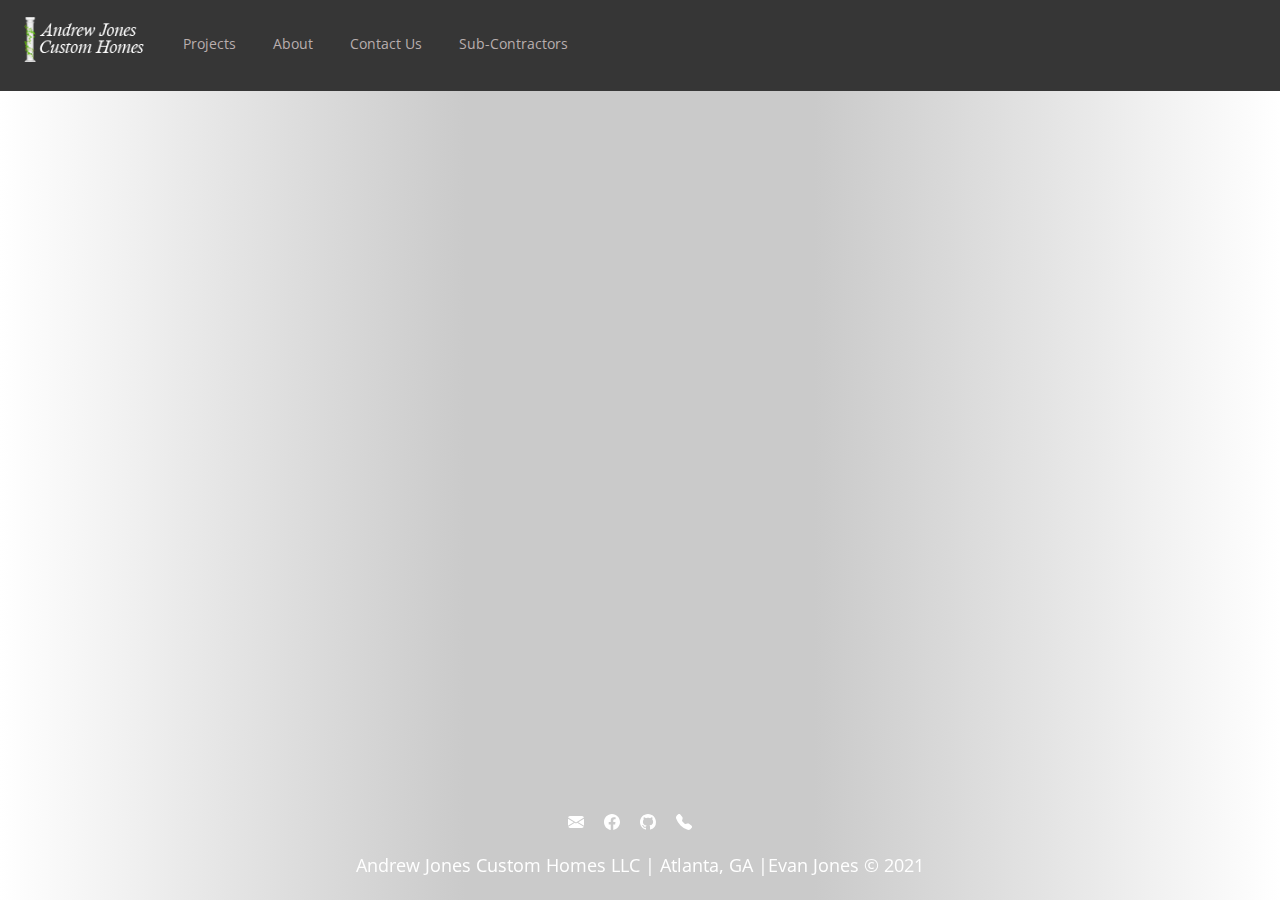
<file: index.html>
<!DOCTYPE html>
<html lang="en">
    <head>
        <meta charset="utf-8">
		<meta http-equiv="X-UA-Compatible" content="IE=edge">
		<meta name="viewport" content="width=device-width, initial-scale=1">
		<link href="jQueryAssets/jquery.ui.core.min.css" rel="stylesheet" type="text/css">
		<link href="jQueryAssets/jquery.ui.theme.min.css" rel="stylesheet" type="text/css">
		<link href="jQueryAssets/jquery.ui.slider.min.css" rel="stylesheet" type="text/css">
		<link rel="icon" href="/icons/favicon.png"/>
        <link rel="preconnect" href="https://fonts.googleapis.com">
        <link rel="preconnect" href="https://fonts.gstatic.com" crossorigin>
        <link href="css/home.css" rel="stylesheet" type="text/css">
		<script src="jQueryAssets/jquery-1.11.1.min.js"></script>
		<script src="jQueryAssets/jquery.ui-1.10.4.slider.min.js"></script>
        <title>Andrew Jones Custom Homes</title>
    </head>

    <body>
        <header class="header">
            <div class="overlay has-fade"></div>
            <nav class="container nav-flex">
                <div class="header__logo">
                    <a href="index.html"><img style="height: 45px;" src="icons/aj_navbar_logo.png"></a>
                </div>
                <a href="#" id="nav-hamburger" class="header__toggle hide-for-desktop">
                    <span></span>
                    <span></span>
                    <span></span>
                </a>

                <div class="header__links hide-for-mobile">
                    <a href="projects.html">Projects</a>
                    <a href="about.html">About</a>
                    <a href="contact.html">Contact Us</a>
                    <a href="subcontractors.html">Sub-Contractors</a>
                </div>
                
            </nav>
            <div class="header__menu hide-for-desktop has-fade">
                <a href="projects.html">Projects</a>
                <a href="about.html">About Us</a>
                <a href="contact.html">Contact Us</a>
                <a href="subcontractors.html">Sub-Contractors</a>
            </div>
        </header>

        <div class="fluid-container ">
            <div class="content-container">
                <div class="canvas-container">
                </div>
                <div id="center-card">
                </div>
            </div>
        </div>
        
        <footer class="footer-fixed-bottom">
			<div class="footer-container">
				<a class="footer-link-white" href="mailto:andrewjonescustomhomes@gmail.com">
					<svg xmlns="http://www.w3.org/2000/svg" width="16" height="16" viewBox="0 0 16 16">
						<path d="M.05 3.555A2 2 0 0 1 2 2h12a2 2 0 0 1 1.95 1.555L8 8.414.05 3.555zM0 4.697v7.104l5.803-3.558L0 4.697zM6.761 8.83l-6.57 4.027A2 2 0 0 0 2 14h12a2 2 0 0 0 1.808-1.144l-6.57-4.027L8 9.586l-1.239-.757zm3.436-.586L16 11.801V4.697l-5.803 3.546z"/>
					</svg>
				</a>
				<a class="footer-link-white" href="https://www.facebook.com/Andrew-Jones-Custom-Homes-101771069048495">
					<svg xmlns="http://www.w3.org/2000/svg" width="16" height="16" fill="currentColor" class="bi bi-facebook" viewBox="0 0 16 16">
                        <path d="M16 8.049c0-4.446-3.582-8.05-8-8.05C3.58 0-.002 3.603-.002 8.05c0 4.017 2.926 7.347 6.75 7.951v-5.625h-2.03V8.05H6.75V6.275c0-2.017 1.195-3.131 3.022-3.131.876 0 1.791.157 1.791.157v1.98h-1.009c-.993 0-1.303.621-1.303 1.258v1.51h2.218l-.354 2.326H9.25V16c3.824-.604 6.75-3.934 6.75-7.951z"/>
                    </svg>
				</a>
				<a class="footer-link-white" href="https://github.com/EvanJ3/Andrew-Jones-Homes">
					<svg xmlns="http://www.w3.org/2000/svg" width="16" height="16" viewBox="0 0 16 16">
						<path d="M8 0C3.58 0 0 3.58 0 8c0 3.54 2.29 6.53 5.47 7.59.4.07.55-.17.55-.38 0-.19-.01-.82-.01-1.49-2.01.37-2.53-.49-2.69-.94-.09-.23-.48-.94-.82-1.13-.28-.15-.68-.52-.01-.53.63-.01 1.08.58 1.23.82.72 1.21 1.87.87 2.33.66.07-.52.28-.87.51-1.07-1.78-.2-3.64-.89-3.64-3.95 0-.87.31-1.59.82-2.15-.08-.2-.36-1.02.08-2.12 0 0 .67-.21 2.2.82.64-.18 1.32-.27 2-.27.68 0 1.36.09 2 .27 1.53-1.04 2.2-.82 2.2-.82.44 1.1.16 1.92.08 2.12.51.56.82 1.27.82 2.15 0 3.07-1.87 3.75-3.65 3.95.29.25.54.73.54 1.48 0 1.07-.01 1.93-.01 2.2 0 .21.15.46.55.38A8.012 8.012 0 0 0 16 8c0-4.42-3.58-8-8-8z"/>
					</svg>
				</a>
                <a class="footer-link-white" href="tel:470-743-0212">
                    <svg xmlns="http://www.w3.org/2000/svg" width="16" height="16" fill="currentColor" class="bi bi-telephone-fill" viewBox="0 0 16 16">
                        <path fill-rule="evenodd" d="M1.885.511a1.745 1.745 0 0 1 2.61.163L6.29 2.98c.329.423.445.974.315 1.494l-.547 2.19a.678.678 0 0 0 .178.643l2.457 2.457a.678.678 0 0 0 .644.178l2.189-.547a1.745 1.745 0 0 1 1.494.315l2.306 1.794c.829.645.905 1.87.163 2.611l-1.034 1.034c-.74.74-1.846 1.065-2.877.702a18.634 18.634 0 0 1-7.01-4.42 18.634 18.634 0 0 1-4.42-7.009c-.362-1.03-.037-2.137.703-2.877L1.885.511z"/>
                    </svg>
                </a>
            </div>
            <div class="footer-container">
				<p class="footer-text-white">Andrew Jones Custom Homes LLC | Atlanta, GA |Evan Jones © 2021 </p>
			</div>
		</footer>

    </body>

    <script src="js/jquery-3.4.1.min.js"></script>
    <script type="text/javascript"></script>
    <script src="js/nav.js"></script>
</html>
</file>
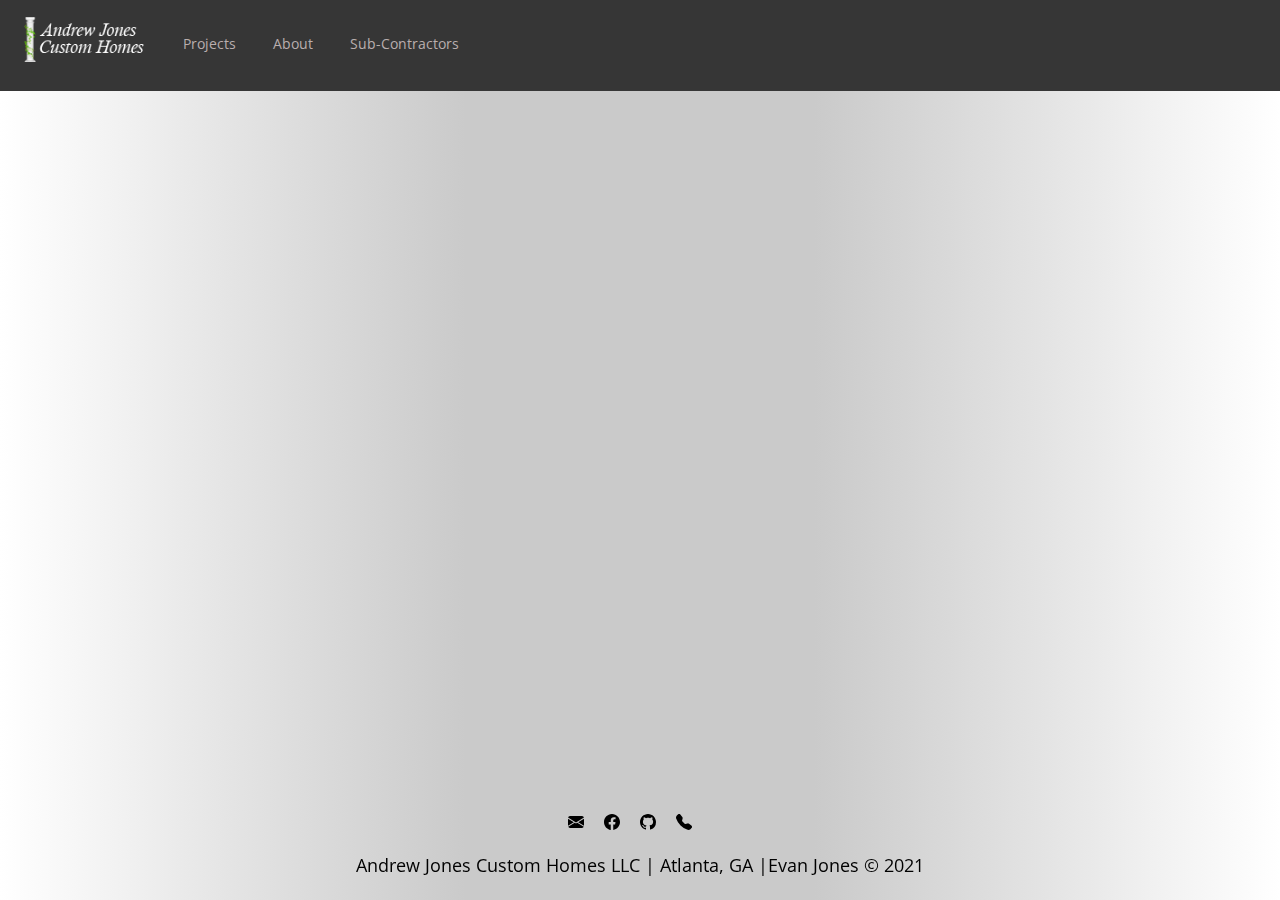
<file: about.html>
<!DOCTYPE html>
<html lang="en">
    <head>
        <meta charset="utf-8">
		<meta http-equiv="X-UA-Compatible" content="IE=edge">
		<meta name="viewport" content="width=device-width, initial-scale=1">
		<link href="jQueryAssets/jquery.ui.core.min.css" rel="stylesheet" type="text/css">
		<link href="jQueryAssets/jquery.ui.theme.min.css" rel="stylesheet" type="text/css">
		<link href="jQueryAssets/jquery.ui.slider.min.css" rel="stylesheet" type="text/css">
		<link rel="icon" href="/icons/favicon.png"/>
        <link rel="preconnect" href="https://fonts.googleapis.com">
        <link rel="preconnect" href="https://fonts.gstatic.com" crossorigin>
        <link href="css/home.css" rel="stylesheet" type="text/css">
		<script src="jQueryAssets/jquery-1.11.1.min.js"></script>
		<script src="jQueryAssets/jquery.ui-1.10.4.slider.min.js"></script>
        <title>Andrew Jones Custom Homes</title>
    </head>

    <body>
        <header class="header">
            <div class="overlay has-fade"></div>
            <nav class="container nav-flex">
                <div class="header__logo">
                    <a href="index.html"><img style="height: 45px;" src="icons/aj_navbar_logo.png"></a>
                </div>
                <a href="#" id="nav-hamburger" class="header__toggle hide-for-desktop">
                    <span></span>
                    <span></span>
                    <span></span>
                </a>

                <div class="header__links hide-for-mobile">
                    <a href="projects.html">Projects</a>
                    <a href="about.html">About</a>
                    <a href="subcontractors.html">Sub-Contractors</a>
                </div>
                
            </nav>
            <div class="header__menu hide-for-desktop has-fade">
                <a href="projects.html">Projects</a>
                <a href="about.html">About Us</a>
                <a href="subcontractors.html">Sub-Contractors</a>
            </div>
        </header>


        <footer class="footer-fixed-bottom">
			<div class="footer-container" style="color: black;">
				<a class="footer-link-black" href="mailto:andrewjonescustomhomes@gmail.com">
					<svg xmlns="http://www.w3.org/2000/svg" width="16" height="16" viewBox="0 0 16 16">
						<path d="M.05 3.555A2 2 0 0 1 2 2h12a2 2 0 0 1 1.95 1.555L8 8.414.05 3.555zM0 4.697v7.104l5.803-3.558L0 4.697zM6.761 8.83l-6.57 4.027A2 2 0 0 0 2 14h12a2 2 0 0 0 1.808-1.144l-6.57-4.027L8 9.586l-1.239-.757zm3.436-.586L16 11.801V4.697l-5.803 3.546z"/>
					</svg>
				</a>
				<a class="footer-link-black" href="https://www.facebook.com/Andrew-Jones-Custom-Homes-101771069048495">
					<svg xmlns="http://www.w3.org/2000/svg" width="16" height="16" fill="currentColor" class="bi bi-facebook" viewBox="0 0 16 16">
                        <path d="M16 8.049c0-4.446-3.582-8.05-8-8.05C3.58 0-.002 3.603-.002 8.05c0 4.017 2.926 7.347 6.75 7.951v-5.625h-2.03V8.05H6.75V6.275c0-2.017 1.195-3.131 3.022-3.131.876 0 1.791.157 1.791.157v1.98h-1.009c-.993 0-1.303.621-1.303 1.258v1.51h2.218l-.354 2.326H9.25V16c3.824-.604 6.75-3.934 6.75-7.951z"/>
                    </svg>
				</a>
				<a class="footer-link-black" href="https://github.com/EvanJ3/Andrew-Jones-Homes">
					<svg xmlns="http://www.w3.org/2000/svg" width="16" height="16" viewBox="0 0 16 16">
						<path d="M8 0C3.58 0 0 3.58 0 8c0 3.54 2.29 6.53 5.47 7.59.4.07.55-.17.55-.38 0-.19-.01-.82-.01-1.49-2.01.37-2.53-.49-2.69-.94-.09-.23-.48-.94-.82-1.13-.28-.15-.68-.52-.01-.53.63-.01 1.08.58 1.23.82.72 1.21 1.87.87 2.33.66.07-.52.28-.87.51-1.07-1.78-.2-3.64-.89-3.64-3.95 0-.87.31-1.59.82-2.15-.08-.2-.36-1.02.08-2.12 0 0 .67-.21 2.2.82.64-.18 1.32-.27 2-.27.68 0 1.36.09 2 .27 1.53-1.04 2.2-.82 2.2-.82.44 1.1.16 1.92.08 2.12.51.56.82 1.27.82 2.15 0 3.07-1.87 3.75-3.65 3.95.29.25.54.73.54 1.48 0 1.07-.01 1.93-.01 2.2 0 .21.15.46.55.38A8.012 8.012 0 0 0 16 8c0-4.42-3.58-8-8-8z"/>
					</svg>
				</a>
                <a class="footer-link-black" href="tel:470-743-0212">
                    <svg xmlns="http://www.w3.org/2000/svg" width="16" height="16" fill="currentColor" class="bi bi-telephone-fill" viewBox="0 0 16 16">
                        <path fill-rule="evenodd" d="M1.885.511a1.745 1.745 0 0 1 2.61.163L6.29 2.98c.329.423.445.974.315 1.494l-.547 2.19a.678.678 0 0 0 .178.643l2.457 2.457a.678.678 0 0 0 .644.178l2.189-.547a1.745 1.745 0 0 1 1.494.315l2.306 1.794c.829.645.905 1.87.163 2.611l-1.034 1.034c-.74.74-1.846 1.065-2.877.702a18.634 18.634 0 0 1-7.01-4.42 18.634 18.634 0 0 1-4.42-7.009c-.362-1.03-.037-2.137.703-2.877L1.885.511z"/>
                    </svg>
                </a>
            </div>
            <div class="footer-container">
				<p class="footer-text-black">Andrew Jones Custom Homes LLC | Atlanta, GA |Evan Jones © 2021 </p>
			</div>
		</footer>

    </body>

    <script src="js/jquery-3.4.1.min.js"></script>
    <script type="text/javascript"></script>
    <script src="js/nav.js"></script>
    
</html>
</file>
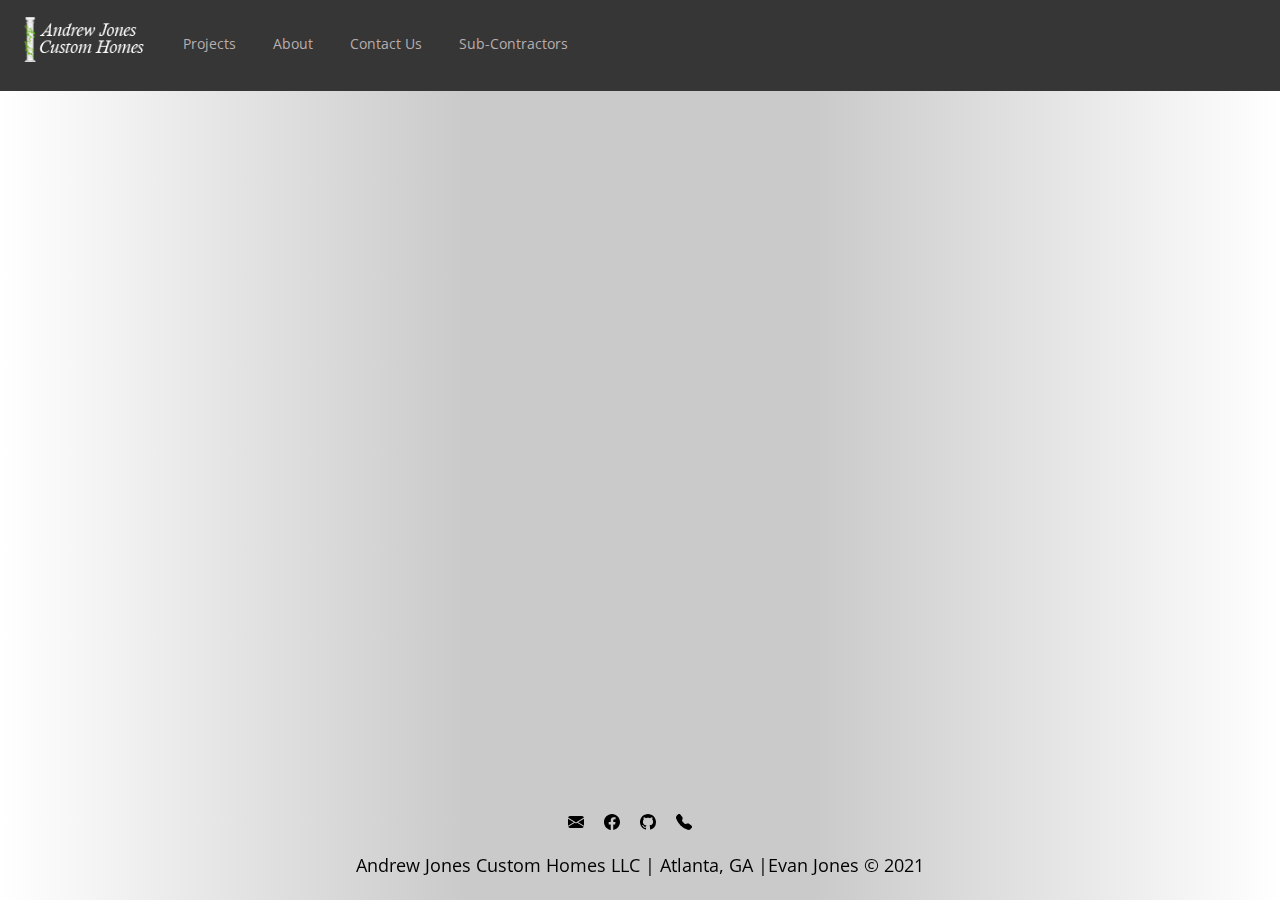
<file: contact.html>
<!DOCTYPE html>
<html lang="en">
    <head>
        <meta charset="utf-8">
		<meta http-equiv="X-UA-Compatible" content="IE=edge">
		<meta name="viewport" content="width=device-width, initial-scale=1">
		<link href="jQueryAssets/jquery.ui.core.min.css" rel="stylesheet" type="text/css">
		<link href="jQueryAssets/jquery.ui.theme.min.css" rel="stylesheet" type="text/css">
		<link href="jQueryAssets/jquery.ui.slider.min.css" rel="stylesheet" type="text/css">
		<link rel="icon" href="/icons/favicon.png"/>
        <link rel="preconnect" href="https://fonts.googleapis.com">
        <link rel="preconnect" href="https://fonts.gstatic.com" crossorigin>
        <link href="css/home.css" rel="stylesheet" type="text/css">
		<script src="jQueryAssets/jquery-1.11.1.min.js"></script>
		<script src="jQueryAssets/jquery.ui-1.10.4.slider.min.js"></script>
        <title>Andrew Jones Custom Homes</title>
    </head>

    <body>
        <header class="header">
            <div class="overlay has-fade"></div>
            <nav class="container nav-flex">
                <div class="header__logo">
                    <a href="index.html"><img style="height: 45px;" src="icons/aj_navbar_logo.png"></a>
                </div>
                <a href="#" id="nav-hamburger" class="header__toggle hide-for-desktop">
                    <span></span>
                    <span></span>
                    <span></span>
                </a>

                <div class="header__links hide-for-mobile">
                    <a href="projects.html">Projects</a>
                    <a href="about.html">About</a>
                    <a href="contact.html">Contact Us</a>
                    <a href="subcontractors.html">Sub-Contractors</a>
                </div>
                
            </nav>
            <div class="header__menu hide-for-desktop has-fade">
                <a href="projects.html">Projects</a>
                <a href="about.html">About Us</a>
                <a href="contact.html">Contact Us</a>
                <a href="subcontractors.html">Sub-Contractors</a>
            </div>
        </header>


        <footer class="footer-fixed-bottom">
			<div class="footer-container" style="color: black;">
				<a class="footer-link-black" href="mailto:andrewjonescustomhomes@gmail.com">
					<svg xmlns="http://www.w3.org/2000/svg" width="16" height="16" viewBox="0 0 16 16">
						<path d="M.05 3.555A2 2 0 0 1 2 2h12a2 2 0 0 1 1.95 1.555L8 8.414.05 3.555zM0 4.697v7.104l5.803-3.558L0 4.697zM6.761 8.83l-6.57 4.027A2 2 0 0 0 2 14h12a2 2 0 0 0 1.808-1.144l-6.57-4.027L8 9.586l-1.239-.757zm3.436-.586L16 11.801V4.697l-5.803 3.546z"/>
					</svg>
				</a>
				<a class="footer-link-black" href="https://www.facebook.com/Andrew-Jones-Custom-Homes-101771069048495">
					<svg xmlns="http://www.w3.org/2000/svg" width="16" height="16" fill="currentColor" class="bi bi-facebook" viewBox="0 0 16 16">
                        <path d="M16 8.049c0-4.446-3.582-8.05-8-8.05C3.58 0-.002 3.603-.002 8.05c0 4.017 2.926 7.347 6.75 7.951v-5.625h-2.03V8.05H6.75V6.275c0-2.017 1.195-3.131 3.022-3.131.876 0 1.791.157 1.791.157v1.98h-1.009c-.993 0-1.303.621-1.303 1.258v1.51h2.218l-.354 2.326H9.25V16c3.824-.604 6.75-3.934 6.75-7.951z"/>
                    </svg>
				</a>
				<a class="footer-link-black" href="https://github.com/EvanJ3/Andrew-Jones-Homes">
					<svg xmlns="http://www.w3.org/2000/svg" width="16" height="16" viewBox="0 0 16 16">
						<path d="M8 0C3.58 0 0 3.58 0 8c0 3.54 2.29 6.53 5.47 7.59.4.07.55-.17.55-.38 0-.19-.01-.82-.01-1.49-2.01.37-2.53-.49-2.69-.94-.09-.23-.48-.94-.82-1.13-.28-.15-.68-.52-.01-.53.63-.01 1.08.58 1.23.82.72 1.21 1.87.87 2.33.66.07-.52.28-.87.51-1.07-1.78-.2-3.64-.89-3.64-3.95 0-.87.31-1.59.82-2.15-.08-.2-.36-1.02.08-2.12 0 0 .67-.21 2.2.82.64-.18 1.32-.27 2-.27.68 0 1.36.09 2 .27 1.53-1.04 2.2-.82 2.2-.82.44 1.1.16 1.92.08 2.12.51.56.82 1.27.82 2.15 0 3.07-1.87 3.75-3.65 3.95.29.25.54.73.54 1.48 0 1.07-.01 1.93-.01 2.2 0 .21.15.46.55.38A8.012 8.012 0 0 0 16 8c0-4.42-3.58-8-8-8z"/>
					</svg>
				</a>
                <a class="footer-link-black" href="tel:470-743-0212">
                    <svg xmlns="http://www.w3.org/2000/svg" width="16" height="16" fill="currentColor" class="bi bi-telephone-fill" viewBox="0 0 16 16">
                        <path fill-rule="evenodd" d="M1.885.511a1.745 1.745 0 0 1 2.61.163L6.29 2.98c.329.423.445.974.315 1.494l-.547 2.19a.678.678 0 0 0 .178.643l2.457 2.457a.678.678 0 0 0 .644.178l2.189-.547a1.745 1.745 0 0 1 1.494.315l2.306 1.794c.829.645.905 1.87.163 2.611l-1.034 1.034c-.74.74-1.846 1.065-2.877.702a18.634 18.634 0 0 1-7.01-4.42 18.634 18.634 0 0 1-4.42-7.009c-.362-1.03-.037-2.137.703-2.877L1.885.511z"/>
                    </svg>
                </a>
            </div>
            <div class="footer-container">
				<p class="footer-text-black">Andrew Jones Custom Homes LLC | Atlanta, GA |Evan Jones © 2021 </p>
			</div>
		</footer>

    </body>

    <script src="js/jquery-3.4.1.min.js"></script>
    <script type="text/javascript"></script>
    <script src="js/nav.js"></script>
    
</html>
</file>
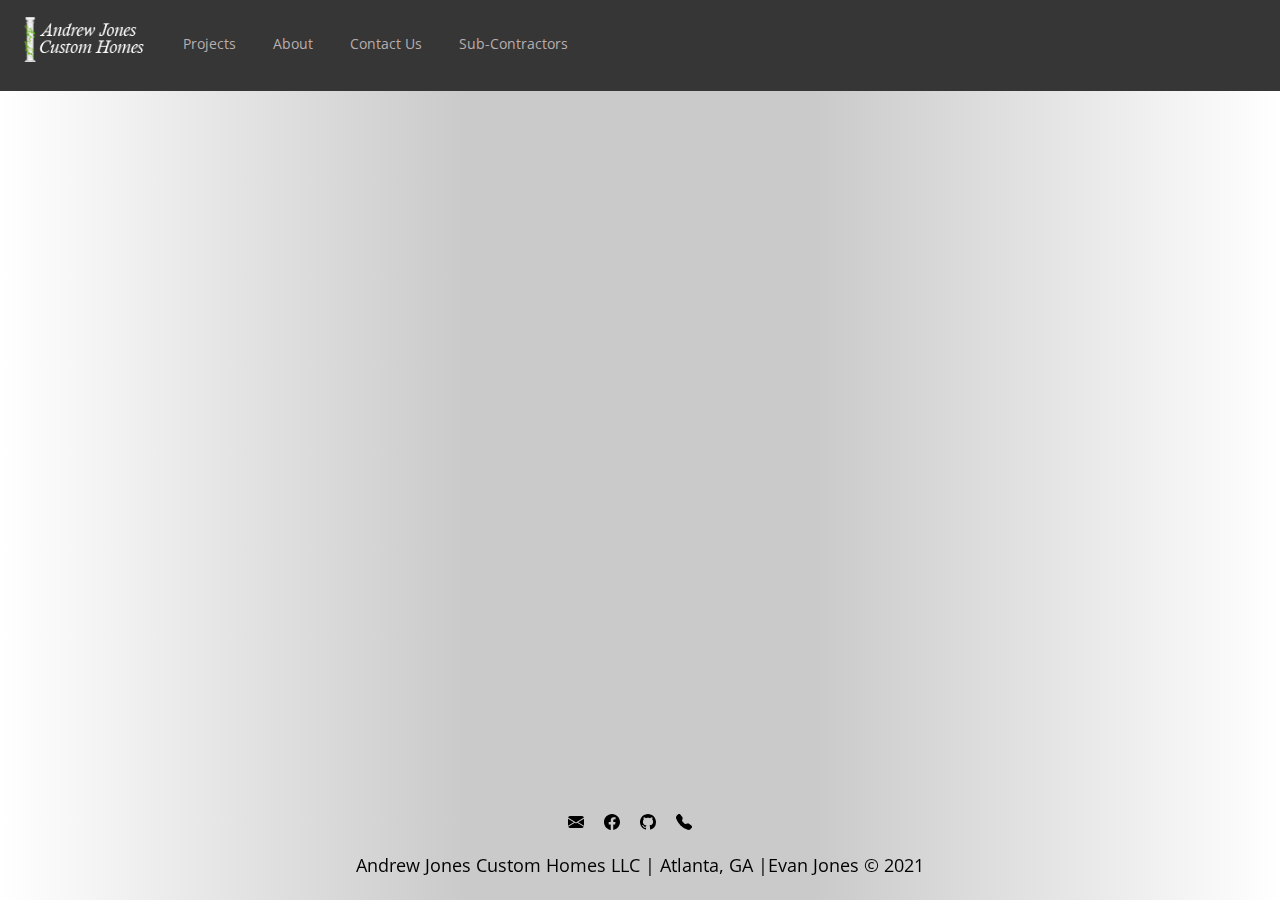
<file: subcontractors.html>
<!DOCTYPE html>
<html lang="en">
    <head>
        <meta charset="utf-8">
		<meta http-equiv="X-UA-Compatible" content="IE=edge">
		<meta name="viewport" content="width=device-width, initial-scale=1">
		<link href="jQueryAssets/jquery.ui.core.min.css" rel="stylesheet" type="text/css">
		<link href="jQueryAssets/jquery.ui.theme.min.css" rel="stylesheet" type="text/css">
		<link href="jQueryAssets/jquery.ui.slider.min.css" rel="stylesheet" type="text/css">
		<link rel="icon" href="/icons/favicon.png"/>
        <link rel="preconnect" href="https://fonts.googleapis.com">
        <link rel="preconnect" href="https://fonts.gstatic.com" crossorigin>
        <link href="css/home.css" rel="stylesheet" type="text/css">
		<script src="jQueryAssets/jquery-1.11.1.min.js"></script>
		<script src="jQueryAssets/jquery.ui-1.10.4.slider.min.js"></script>
        <title>Andrew Jones Custom Homes</title>
    </head>

    <body>
        <header class="header">
            <div class="overlay has-fade"></div>
            <nav class="container nav-flex">
                <div class="header__logo">
                    <a href="index.html"><img style="height: 45px;" src="icons/aj_navbar_logo.png"></a>
                </div>
                <a href="#" id="nav-hamburger" class="header__toggle hide-for-desktop">
                    <span></span>
                    <span></span>
                    <span></span>
                </a>

                <div class="header__links hide-for-mobile">
                    <a href="projects.html">Projects</a>
                    <a href="about.html">About</a>
                    <a href="contact.html">Contact Us</a>
                    <a href="subcontractors.html">Sub-Contractors</a>
                </div>
                
            </nav>
            <div class="header__menu hide-for-desktop has-fade">
                <a href="projects.html">Projects</a>
                <a href="about.html">About Us</a>
                <a href="contact.html">Contact Us</a>
                <a href="subcontractors.html">Sub-Contractors</a>
            </div>
        </header>



        <footer class="footer-fixed-bottom">
			<div class="footer-container" style="color: black;">
				<a class="footer-link-black" href="mailto:andrewjonescustomhomes@gmail.com">
					<svg xmlns="http://www.w3.org/2000/svg" width="16" height="16" viewBox="0 0 16 16">
						<path d="M.05 3.555A2 2 0 0 1 2 2h12a2 2 0 0 1 1.95 1.555L8 8.414.05 3.555zM0 4.697v7.104l5.803-3.558L0 4.697zM6.761 8.83l-6.57 4.027A2 2 0 0 0 2 14h12a2 2 0 0 0 1.808-1.144l-6.57-4.027L8 9.586l-1.239-.757zm3.436-.586L16 11.801V4.697l-5.803 3.546z"/>
					</svg>
				</a>
				<a class="footer-link-black" href="https://www.facebook.com/Andrew-Jones-Custom-Homes-101771069048495">
					<svg xmlns="http://www.w3.org/2000/svg" width="16" height="16" fill="currentColor" class="bi bi-facebook" viewBox="0 0 16 16">
                        <path d="M16 8.049c0-4.446-3.582-8.05-8-8.05C3.58 0-.002 3.603-.002 8.05c0 4.017 2.926 7.347 6.75 7.951v-5.625h-2.03V8.05H6.75V6.275c0-2.017 1.195-3.131 3.022-3.131.876 0 1.791.157 1.791.157v1.98h-1.009c-.993 0-1.303.621-1.303 1.258v1.51h2.218l-.354 2.326H9.25V16c3.824-.604 6.75-3.934 6.75-7.951z"/>
                    </svg>
				</a>
				<a class="footer-link-black" href="https://github.com/EvanJ3/Andrew-Jones-Homes">
					<svg xmlns="http://www.w3.org/2000/svg" width="16" height="16" viewBox="0 0 16 16">
						<path d="M8 0C3.58 0 0 3.58 0 8c0 3.54 2.29 6.53 5.47 7.59.4.07.55-.17.55-.38 0-.19-.01-.82-.01-1.49-2.01.37-2.53-.49-2.69-.94-.09-.23-.48-.94-.82-1.13-.28-.15-.68-.52-.01-.53.63-.01 1.08.58 1.23.82.72 1.21 1.87.87 2.33.66.07-.52.28-.87.51-1.07-1.78-.2-3.64-.89-3.64-3.95 0-.87.31-1.59.82-2.15-.08-.2-.36-1.02.08-2.12 0 0 .67-.21 2.2.82.64-.18 1.32-.27 2-.27.68 0 1.36.09 2 .27 1.53-1.04 2.2-.82 2.2-.82.44 1.1.16 1.92.08 2.12.51.56.82 1.27.82 2.15 0 3.07-1.87 3.75-3.65 3.95.29.25.54.73.54 1.48 0 1.07-.01 1.93-.01 2.2 0 .21.15.46.55.38A8.012 8.012 0 0 0 16 8c0-4.42-3.58-8-8-8z"/>
					</svg>
				</a>
                <a class="footer-link-black" href="tel:470-743-0212">
                    <svg xmlns="http://www.w3.org/2000/svg" width="16" height="16" fill="currentColor" class="bi bi-telephone-fill" viewBox="0 0 16 16">
                        <path fill-rule="evenodd" d="M1.885.511a1.745 1.745 0 0 1 2.61.163L6.29 2.98c.329.423.445.974.315 1.494l-.547 2.19a.678.678 0 0 0 .178.643l2.457 2.457a.678.678 0 0 0 .644.178l2.189-.547a1.745 1.745 0 0 1 1.494.315l2.306 1.794c.829.645.905 1.87.163 2.611l-1.034 1.034c-.74.74-1.846 1.065-2.877.702a18.634 18.634 0 0 1-7.01-4.42 18.634 18.634 0 0 1-4.42-7.009c-.362-1.03-.037-2.137.703-2.877L1.885.511z"/>
                    </svg>
                </a>
            </div>
            <div class="footer-container">
				<p class="footer-text-black">Andrew Jones Custom Homes LLC | Atlanta, GA |Evan Jones © 2021 </p>
			</div>
		</footer>

    </body>

    <script src="js/jquery-3.4.1.min.js"></script>
    <script type="text/javascript"></script>
    <script src="js/nav.js"></script>
    
</html>
</file>
<file: css/home.css>
@import url("https://fonts.googleapis.com/css2?family=Open+Sans:ital,wght@0,300;0,400;0,600;1,300;1,400;1,600&display=swap");
html {
  font-size: 100%;
  -webkit-box-sizing: border-box;
          box-sizing: border-box;
}

*, *::before, *::after {
  -webkit-box-sizing: inherit;
          box-sizing: inherit;
}

body {
  margin: 0 0 0 0;
  padding: 0;
  line-height: 1.3;
  font-size: 1.125rem;
  color: #b9aeae;
  font-family: 'Open Sans', sans-serif;
  background-image: -webkit-gradient(linear, left top, right top, from(#ffffff), color-stop(#f2f2f2), color-stop(#e4e4e4), color-stop(#d7d7d7), color-stop(#cacaca), color-stop(#cacaca), color-stop(#cacaca), color-stop(#cacaca), color-stop(#d7d7d7), color-stop(#e4e4e4), color-stop(#f2f2f2), to(#ffffff));
  background-image: linear-gradient(to right, #ffffff, #f2f2f2, #e4e4e4, #d7d7d7, #cacaca, #cacaca, #cacaca, #cacaca, #d7d7d7, #e4e4e4, #f2f2f2, #ffffff);
}

body.noscroll {
  overflow: hidden;
}

a, a:visited, a:hover {
  text-decoration: none;
  color: #b9aeae;
}

.container {
  padding-left: 1.5rem;
  padding-right: 1.5rem;
}

.center-fluid-container {
  display: -webkit-box;
  display: -ms-flexbox;
  display: flex;
  width: 100%;
  -webkit-box-pack: center;
      -ms-flex-pack: center;
          justify-content: center;
  -webkit-box-align: center;
      -ms-flex-align: center;
          align-items: center;
  color: black;
}

.content-center-container {
  display: -webkit-box;
  display: -ms-flexbox;
  display: flex;
  -webkit-box-orient: vertical;
  -webkit-box-direction: normal;
      -ms-flex-direction: column;
          flex-direction: column;
  width: 50%;
  -webkit-box-pack: center;
      -ms-flex-pack: center;
          justify-content: center;
  -webkit-box-align: center;
      -ms-flex-align: center;
          align-items: center;
}

.col {
  -webkit-box-flex: 0;
      -ms-flex: 0 0 auto;
          flex: 0 0 auto;
  max-width: 100%;
  padding-right: 10px;
  padding-left: 10px;
  margin-top: 28px;
  margin-bottom: 28px;
  -webkit-box-sizing: border-box;
          box-sizing: border-box;
}

.text-container {
  padding-left: 25px;
  padding-right: 25px;
  padding-top: 20px;
  padding-bottom: 20px;
}

.text-container.light-text {
  font-weight: 300;
}

.text-container.bold-text {
  font-weight: 600;
}

.text-container.italic {
  font-style: italic;
}

.text-container.center {
  text-align: center;
}

.flex {
  display: -webkit-box;
  display: -ms-flexbox;
  display: flex;
}

.flex-jc-sb {
  -webkit-box-pack: justify;
      -ms-flex-pack: justify;
          justify-content: space-between;
}

.flex-jc-c {
  -webkit-box-pack: center;
      -ms-flex-pack: center;
          justify-content: center;
}

.flex-ai-c {
  -webkit-box-align: center;
      -ms-flex-align: center;
          align-items: center;
}

.flex-jc-l {
  -webkit-box-pack: left;
      -ms-flex-pack: left;
          justify-content: left;
}

.flex-jc-r {
  -webkit-box-pack: right;
      -ms-flex-pack: right;
          justify-content: right;
}

@media only screen and (max-width: 63.9378em) {
  .nav-flex {
    display: -webkit-box;
    display: -ms-flexbox;
    display: flex;
    -webkit-box-pack: justify;
        -ms-flex-pack: justify;
            justify-content: space-between;
    -webkit-box-align: center;
        -ms-flex-align: center;
            align-items: center;
    background-color: #363636;
  }
}

@media only screen and (min-width: 64em) {
  .nav-flex {
    display: -webkit-box;
    display: -ms-flexbox;
    display: flex;
    -webkit-box-pack: left;
        -ms-flex-pack: left;
            justify-content: left;
    -webkit-box-align: center;
        -ms-flex-align: center;
            align-items: center;
    background-color: #363636;
  }
}

button, .button {
  padding: 1rem 1.875rem;
  border-radius: 50px;
  cursor: pointer;
  border: 0;
  color: #fafafa;
}

@media (max-width: 63.9378em) {
  .hide-for-mobile {
    display: none;
  }
}

@media (min-width: 64em) {
  .hide-for-desktop {
    display: none;
  }
}

.has-fade {
  visibility: hidden;
}

@-webkit-keyframes fade-in {
  from {
    visibility: hidden;
    opacity: 0;
  }
  1% {
    visibility: visible;
    opacity: 0;
  }
  to {
    visibility: visible;
    opacity: 1;
  }
}

@keyframes fade-in {
  from {
    visibility: hidden;
    opacity: 0;
  }
  1% {
    visibility: visible;
    opacity: 0;
  }
  to {
    visibility: visible;
    opacity: 1;
  }
}

@-webkit-keyframes fade-out {
  from {
    visibility: visible;
    opacity: 1;
  }
  99% {
    visibility: visible;
    opacity: 0;
  }
  to {
    visibility: hidden;
    opacity: 0;
  }
}

@keyframes fade-out {
  from {
    visibility: visible;
    opacity: 1;
  }
  99% {
    visibility: visible;
    opacity: 0;
  }
  to {
    visibility: hidden;
    opacity: 0;
  }
}

.fade-in {
  -webkit-animation: fade-in 200ms ease-in-out forwards;
          animation: fade-in 200ms ease-in-out forwards;
}

.fade-out {
  -webkit-animation: fade-out 200ms ease-in-out forwards;
          animation: fade-out 200ms ease-in-out forwards;
}

.blinking-cursor {
  -webkit-user-select: none;
     -moz-user-select: none;
      -ms-user-select: none;
          user-select: none;
  -webkit-animation: blink 1s steps(2, start) infinite;
          animation: blink 1s steps(2, start) infinite;
}

@-webkit-keyframes text-fade {
  from {
    opacity: 0;
  }
  to {
    opacity: 1;
  }
}

@keyframes text-fade {
  from {
    opacity: 0;
  }
  to {
    opacity: 1;
  }
}

@-webkit-keyframes blink {
  to {
    visibility: hidden;
  }
}

@keyframes blink {
  to {
    visibility: hidden;
  }
}

@keyframes text-fade {
  from {
    opacity: 0;
  }
  to {
    opacity: 1;
  }
}

@-webkit-keyframes title-bg-fade {
  from {
    background-color: rgba(255, 255, 255, 0);
  }
  to {
    background-color: rgba(255, 255, 255, 0.103);
  }
}

@keyframes title-bg-fade {
  from {
    background-color: rgba(255, 255, 255, 0);
  }
  to {
    background-color: rgba(255, 255, 255, 0.103);
  }
}

.header.open .header__toggle > span:first-child {
  -webkit-transform: rotate(45deg);
          transform: rotate(45deg);
}

.header.open .header__toggle > span:last-child {
  -webkit-transform: rotate(-45deg);
          transform: rotate(-45deg);
}

.header.open .header__toggle > span:nth-child(2) {
  opacity: 0;
}

.header .overlay {
  opacity: 0;
  visibility: hidden;
  position: fixed;
  top: 0px;
  right: 0px;
  bottom: 0px;
  left: 0px;
  height: 100vh;
  background-image: -webkit-gradient(linear, left top, left bottom, from(rgba(112, 112, 112, 0.986)), to(rgba(255, 255, 255, 0.3)));
  background-image: linear-gradient(rgba(112, 112, 112, 0.986), rgba(255, 255, 255, 0.3));
  z-index: 10;
}

.header nav {
  position: relative;
  background-color: #363636;
  padding-top: 1.0625rem;
  padding-bottom: 1.5rem;
  z-index: 10;
}

.header__logo a {
  font-size: 1.125rem;
  position: relative;
  margin-right: 32px;
  font-weight: bold;
}

.header__logo a::before {
  content: "";
  display: block;
  position: absolute;
  height: 3px;
  background: white;
  left: 0;
  right: 0;
  bottom: -10px;
  opacity: 0;
  -webkit-transition: opacity 300ms ease-in-out;
  transition: opacity 300ms ease-in-out;
}

.header__logo a:hover {
  color: white;
  -webkit-transition: color 300ms ease-in-out;
  transition: color 300ms ease-in-out;
}

.header__logo a:hover::before {
  opacity: 1;
}

.header__toggle > span {
  display: block;
  width: 26px;
  height: 2px;
  background-color: #b9aeae;
  -webkit-transition: all 300ms ease-in-out;
  transition: all 300ms ease-in-out;
  -webkit-transform-origin: 3px 1px;
          transform-origin: 3px 1px;
  margin-top: 3px;
}

.header__toggle > span:not(:last-child) {
  margin-bottom: 5px;
}

.header__menu {
  background: #363636;
  padding: 1.625rem;
  margin-top: 1.5rem;
  width: calc(100% - 3rem);
  border-radius: 8px;
  position: absolute;
  z-index: 10;
  left: 50%;
  -webkit-transform: translateX(-50%);
          transform: translateX(-50%);
}

.header__menu a {
  color: #b9aeae;
  padding: 0.625rem;
  display: block;
  text-align: center;
}

.header__menu a:hover {
  color: white;
  -webkit-transition: color 300ms ease-in-out;
  transition: color 300ms ease-in-out;
}

.header__menu a:hover::before {
  opacity: 1;
}

.header__links a {
  font-size: 0.875rem;
  position: relative;
}

.header__links a:not(:last-child) {
  margin-right: 32px;
}

.header__links a::before {
  content: "";
  display: block;
  position: absolute;
  height: 3px;
  background: white;
  left: 0;
  right: 0;
  bottom: -10px;
  opacity: 0;
  -webkit-transition: opacity 400ms ease-in-out;
  transition: opacity 400ms ease-in-out;
}

.header__links a:hover {
  color: white;
  -webkit-transition: color 300ms ease-in-out;
  transition: color 300ms ease-in-out;
}

.header__links a:hover::before {
  opacity: 1;
}

.footer-fixed-bottom {
  margin-top: 5px;
  padding-top: 10px;
  margin-bottom: 5px;
  width: 100%;
  position: fixed;
  bottom: 0;
}

.footer-container {
  display: -webkit-box;
  display: -ms-flexbox;
  display: flex;
  -webkit-box-pack: center;
      -ms-flex-pack: center;
          justify-content: center;
}

.footer-link-black > svg {
  fill: black;
  margin-right: 20px;
}

.footer-link-black > svg:hover {
  -webkit-box-shadow: 0 0 10px rgba(0, 0, 0, 0.25);
          box-shadow: 0 0 10px rgba(0, 0, 0, 0.25);
}

.footer-link-white > svg {
  margin-right: 20px;
  fill: white;
}

.footer-link-white > svg:hover {
  -webkit-box-shadow: 0 0 10px rgba(0, 0, 0, 0.25);
          box-shadow: 0 0 10px rgba(0, 0, 0, 0.25);
}

.footer-text-black {
  color: black;
  text-align: center;
}

.footer-text-white {
  color: white;
  text-align: center;
}

.has-fade {
  visibility: hidden;
}

@keyframes fade-in {
  from {
    visibility: hidden;
    opacity: 0;
  }
  1% {
    visibility: visible;
    opacity: 0;
  }
  to {
    visibility: visible;
    opacity: 1;
  }
}

@keyframes fade-out {
  from {
    visibility: visible;
    opacity: 1;
  }
  99% {
    visibility: visible;
    opacity: 0;
  }
  to {
    visibility: hidden;
    opacity: 0;
  }
}

.fade-in {
  -webkit-animation: fade-in 200ms ease-in-out forwards;
          animation: fade-in 200ms ease-in-out forwards;
}

.fade-out {
  -webkit-animation: fade-out 200ms ease-in-out forwards;
          animation: fade-out 200ms ease-in-out forwards;
}

.blinking-cursor {
  -webkit-user-select: none;
     -moz-user-select: none;
      -ms-user-select: none;
          user-select: none;
  -webkit-animation: blink 1s steps(2, start) infinite;
          animation: blink 1s steps(2, start) infinite;
}

@keyframes text-fade {
  from {
    opacity: 0;
  }
  to {
    opacity: 1;
  }
}

@keyframes blink {
  to {
    visibility: hidden;
  }
}

@keyframes text-fade {
  from {
    opacity: 0;
  }
  to {
    opacity: 1;
  }
}

@keyframes title-bg-fade {
  from {
    background-color: rgba(255, 255, 255, 0);
  }
  to {
    background-color: rgba(255, 255, 255, 0.103);
  }
}

.title-card {
  display: -webkit-box;
  display: -ms-flexbox;
  display: flex;
  -webkit-box-pack: center;
      -ms-flex-pack: center;
          justify-content: center;
  -webkit-box-align: center;
      -ms-flex-align: center;
          align-items: center;
  -webkit-box-orient: vertical;
  -webkit-box-direction: normal;
      -ms-flex-direction: column;
          flex-direction: column;
  position: fixed;
  top: 33%;
  z-index: 3;
  background-color: rgba(255, 255, 255, 0.103);
  border-radius: 10px;
  -webkit-animation: title-bg-fade 2000ms ease-in-out forwards;
          animation: title-bg-fade 2000ms ease-in-out forwards;
  padding-left: 20px;
  padding-right: 20px;
  margin-left: 20px;
  margin-right: 20px;
}

.content-container {
  display: -webkit-box;
  display: -ms-flexbox;
  display: flex;
  -webkit-box-pack: space-evenly;
      -ms-flex-pack: space-evenly;
          justify-content: space-evenly;
}

.canvas-container {
  display: -webkit-box;
  display: -ms-flexbox;
  display: flex;
  -webkit-box-pack: center;
      -ms-flex-pack: center;
          justify-content: center;
  -webkit-box-orient: vertical;
  -webkit-box-direction: normal;
      -ms-flex-direction: column;
          flex-direction: column;
  -ms-flex-line-pack: center;
      align-content: center;
}

.name-title {
  color: white;
  text-align: center;
  font-size: 48px;
  -webkit-animation: text-fade 2000ms ease-in-out forwards;
          animation: text-fade 2000ms ease-in-out forwards;
}

.name-title-container {
  text-align: center;
}

.description-container {
  text-align: center;
}

.description-content {
  color: white;
  text-align: center;
  font-size: 32px;
  -webkit-animation: text-fade 2000ms ease-in-out forwards;
          animation: text-fade 2000ms ease-in-out forwards;
}

@media (max-height: 912px) {
  .title-card {
    padding-left: 0px;
    padding-right: 0px;
    margin-left: 15px;
    margin-right: 15px;
    padding-left: 5px;
    padding-right: 5px;
  }
  .description-content {
    font-size: 20px;
  }
  .name-title {
    font-size: 36px;
  }
}
/*# sourceMappingURL=home.css.map */
</file>
